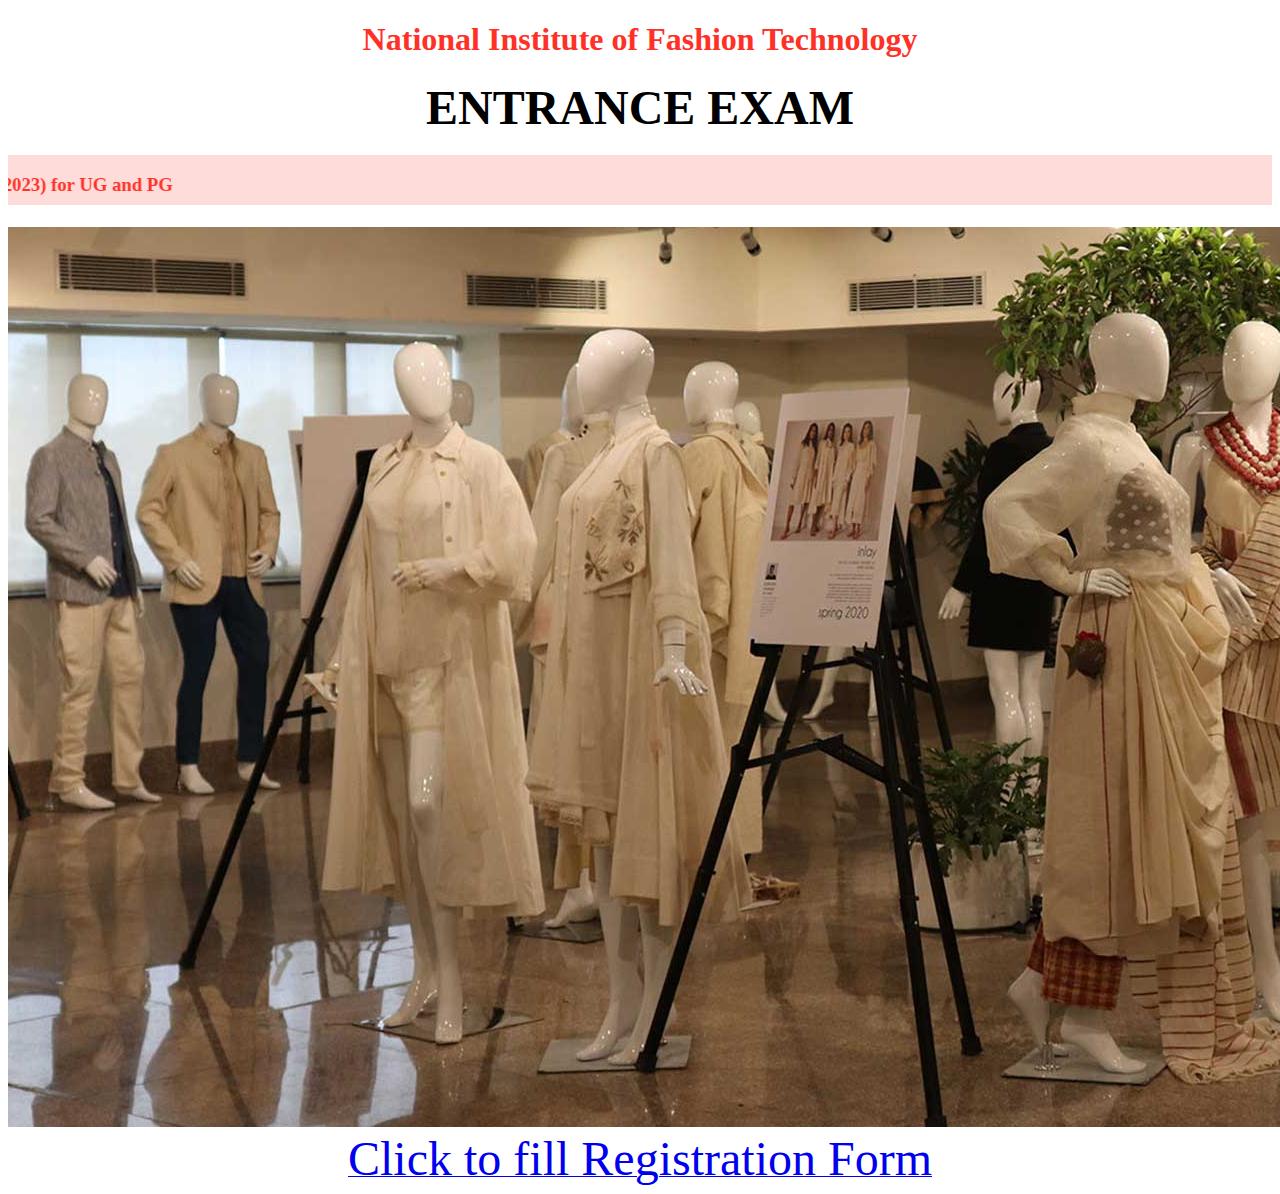
<file: index.html>
<!DOCTYPE html>
<html lang="en">
<head>
    <meta charset="UTF-8">
    <meta http-equiv="X-UA-Compatible" content="IE=edge">
    <meta name="viewport" content="width=device-width, initial-scale=1.0">
    <title>NIFT Registration Form</title>
</head>
<body>
    <h1><center><font color=ff3126>National Institute of Fashion Technology</font></center></h1>
    <h2><center><font face=Comic Sans size=7 color=Black>ENTRANCE EXAM</font></center></h2>

    <marquee bgcolor=#fedcda behavior="scroll" direction="right" height="50px" scrollamount="20">
        <h3><font color=ff3126 >Register Now (year 2022-2023) for UG and PG</font></h3>
        
    </marquee>
    <br><br>

    <img src="img/photo11.jpg">


<a href="form.html"><center><font size=10>Click to fill Registration Form</font></center></a>




</body>
</html>
</file>
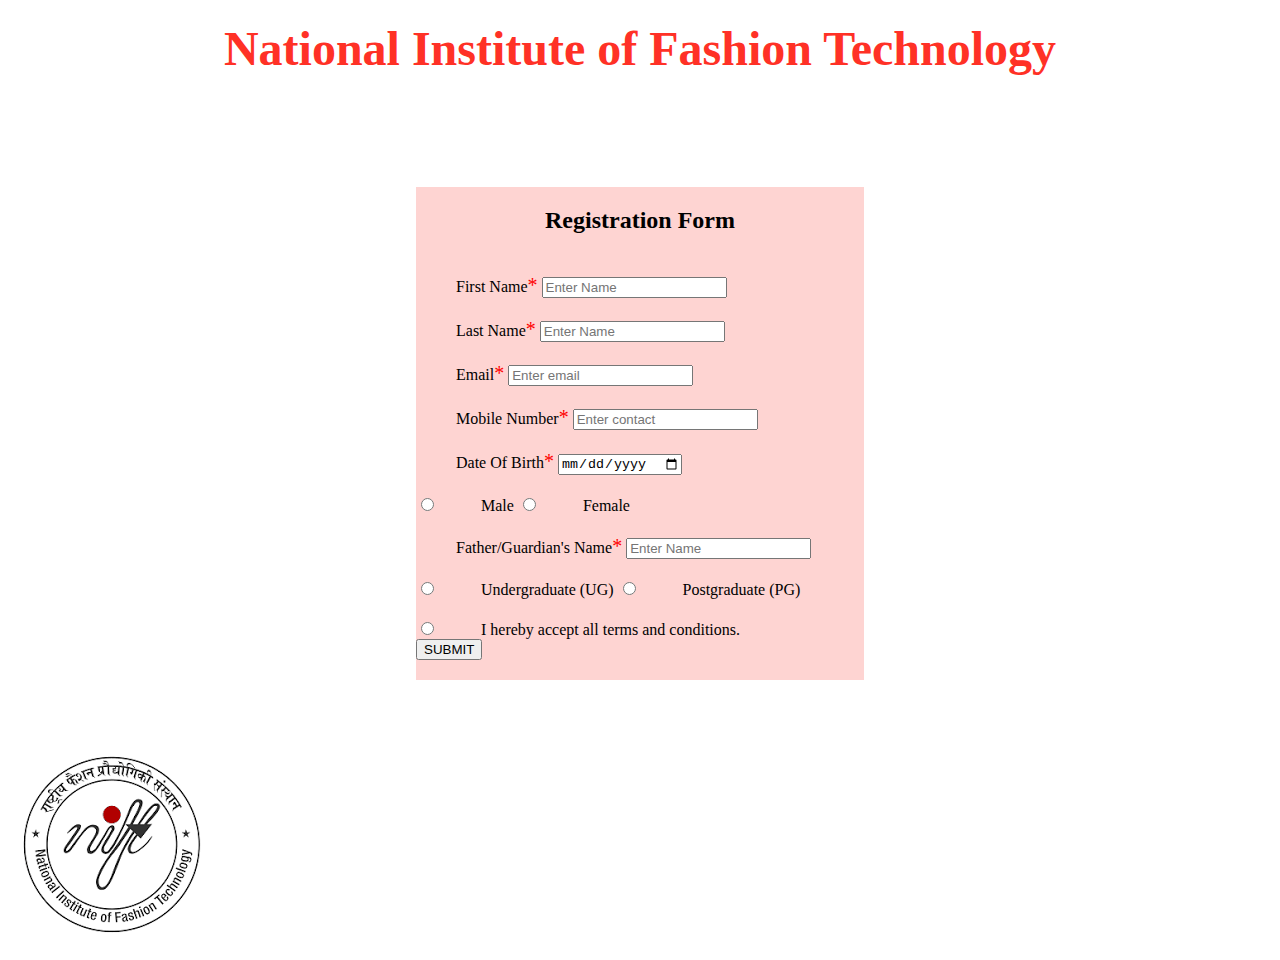
<file: form.html>
<!DOCTYPE html>
<html lang="en">
<head>
    <meta charset="UTF-8">
    <meta http-equiv="X-UA-Compatible" content="IE=edge">
    <meta name="viewport" content="width=device-width, initial-scale=1.0">
    <title>Registration Form</title>
    <link rel="stylesheet" href="style.css">
</head>
<body>
    
    <h1><center><font size="7" color="ff3126">National Institute of Fashion Technology</font></center></h1>
    

    <br><br>

    
    <section>
        <article>
            <form action="" method="GET">
                <div>
                    <h2><center>Registration Form</center></h2>
                </div>
                <div>
    
                    <label for="fname">First Name<span style="color:red; font-size:20px;">*</span></label>
            <input type="text" id="fname" placeholder="Enter Name"  required>
                </div>
    
                <div>
                    <label for="lname">Last Name<span style="color:red; font-size:20px;">*</label>
                    <input type="text" id="lname" placeholder="Enter Name"  required>
                </div>
    
                <div>
                    <label for="email">Email<span style="color:red; font-size:20px;">*</label>
                    <input type="email" id="email" placeholder="Enter email" pattern="[a-z]+@[a-z]+\.[a-z]{2,}" required>
                </div>
    
                <div>
                    <label for="mobno">Mobile Number<span style="color:red; font-size:20px;">*</label>
                    <input type="number" id="mobno" placeholder="Enter contact" min="10" pattern=[0,9] title="Length should be 10" required>
                </div>
    
                <div>
                    <label for="dob">Date Of Birth<span style="color:red; font-size:20px;">*</label>
                    <input type="date" id="dob" placeholder="Enter date" pattern=[0,9],. required>
    
                </div>
    
                <div>
                    <span>
                        <input type="radio" type="male" value="gender" >
                        <label for="male">Male</label>
        
                    </span>
    
                    <span>
                        <input type="radio" type="fmale" value="gender" >
                        <label for="fmale">Female</label>
                    </span>
    
                </div>
    
                <div>
                    <label for="gname">Father/Guardian's Name<span style="color:red; font-size:20px;">*</label>
            <input type="text" id="gname" placeholder="Enter Name"  required>
                </div>
    
                <div>
                    <span>
                        <input type="radio" type="ug" value="course" >
                        <label for="ug">Undergraduate (UG)</label>
        
                    </span>
    
                    <span>
                        <input type="radio" type="pg" value="course" >
                        <label for="pg">Postgraduate (PG)</label>
                    </span>
    
                </div>
    
                <input type="radio" id="check">
                <label for="check">I hereby accept all terms and conditions.</label>
    
                <div>
                    <button type="submit">SUBMIT</button>
        

                </div>
    
            </form>

        



        </article>

    </section>
        
    <img src="img/photo13.png">

    
</body>
</file>
<file: style.css>
body{
    background-color: white;
    padding: 0;
    margin: 0;
}

section{
    background-color: #fed4d2 ;
    width: 35%;
    margin: 48px auto;
    border-radius: 4px ;
    border: 5px solid white;
}

article div{
    padding-bottom: 20px;
}

article label{
    margin-left: 40px;
    color: black;
}
</file>
